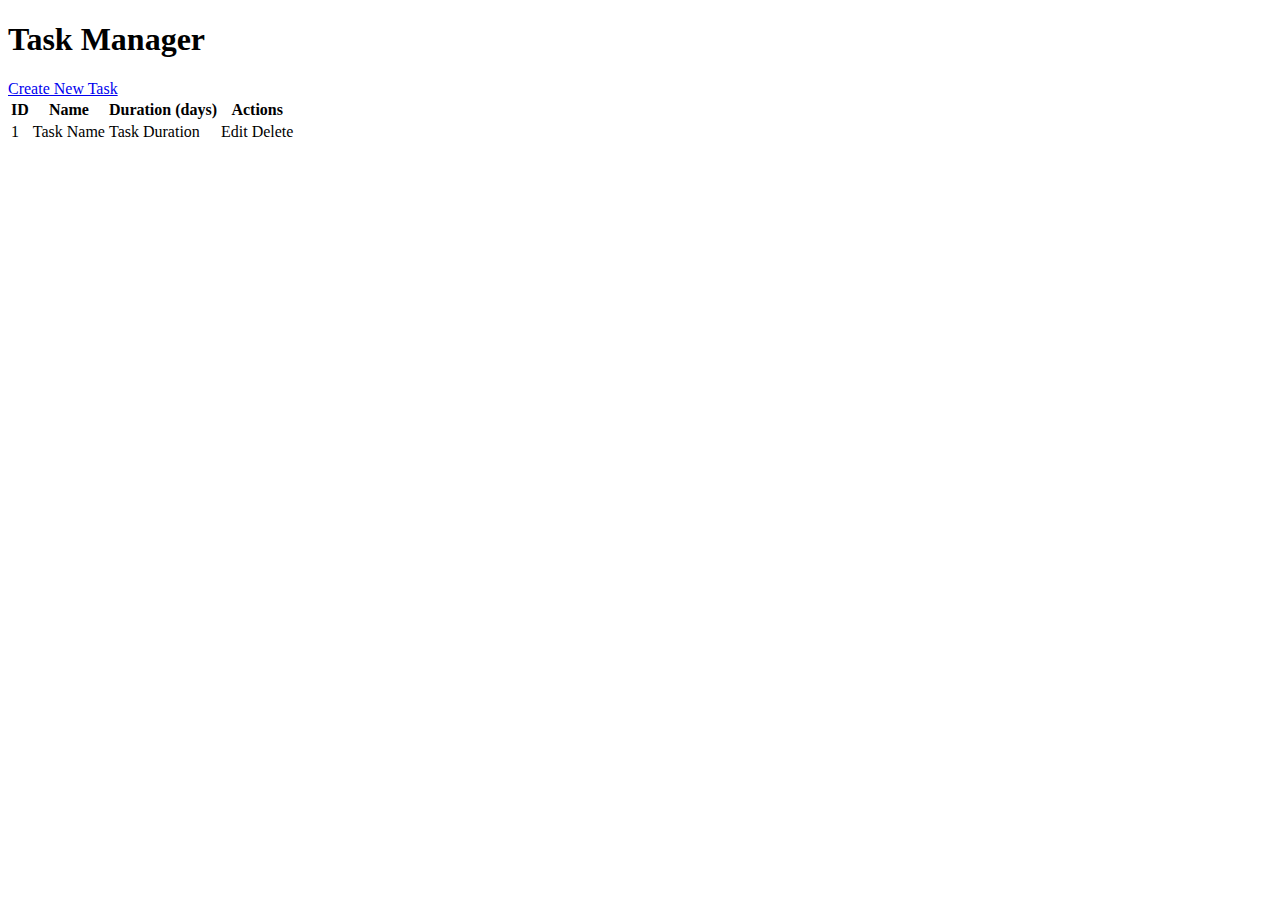
<file: src/main/resources/templates/index.html>
<!DOCTYPE html>
<html xmlns:th="http://www.thymeleaf.org">
<head>
    <title>Task Manager</title>
    <link rel="stylesheet" th:href="@{/styles.css}">
</head>
<body>
<div class="container">
    <h1>Task Manager</h1>
    <div class="actions">
        <a href="/create" class="btn">Create New Task</a>
    </div>
    <table>
        <thead>
        <tr>
            <th>ID</th>
            <th>Name</th>
            <th>Duration (days)</th>
            <th>Actions</th>
        </tr>
        </thead>
        <tbody>
        <tr th:each="task : ${tasks}">
            <td th:text="${task.id}">1</td>
            <td th:text="${task.name}">Task Name</td>
            <td th:text="${task.duration}">Task Duration</td>
            <td>
                <a th:href="@{/edit/{id}(id=${task.id})}" class="btn btn-small">Edit</a>
                <a th:href="@{/delete/{id}(id=${task.id})}" class="btn btn-small btn-danger">Delete</a>
            </td>
        </tr>
        </tbody>
    </table>
</div>
</body>
</html>
</file>
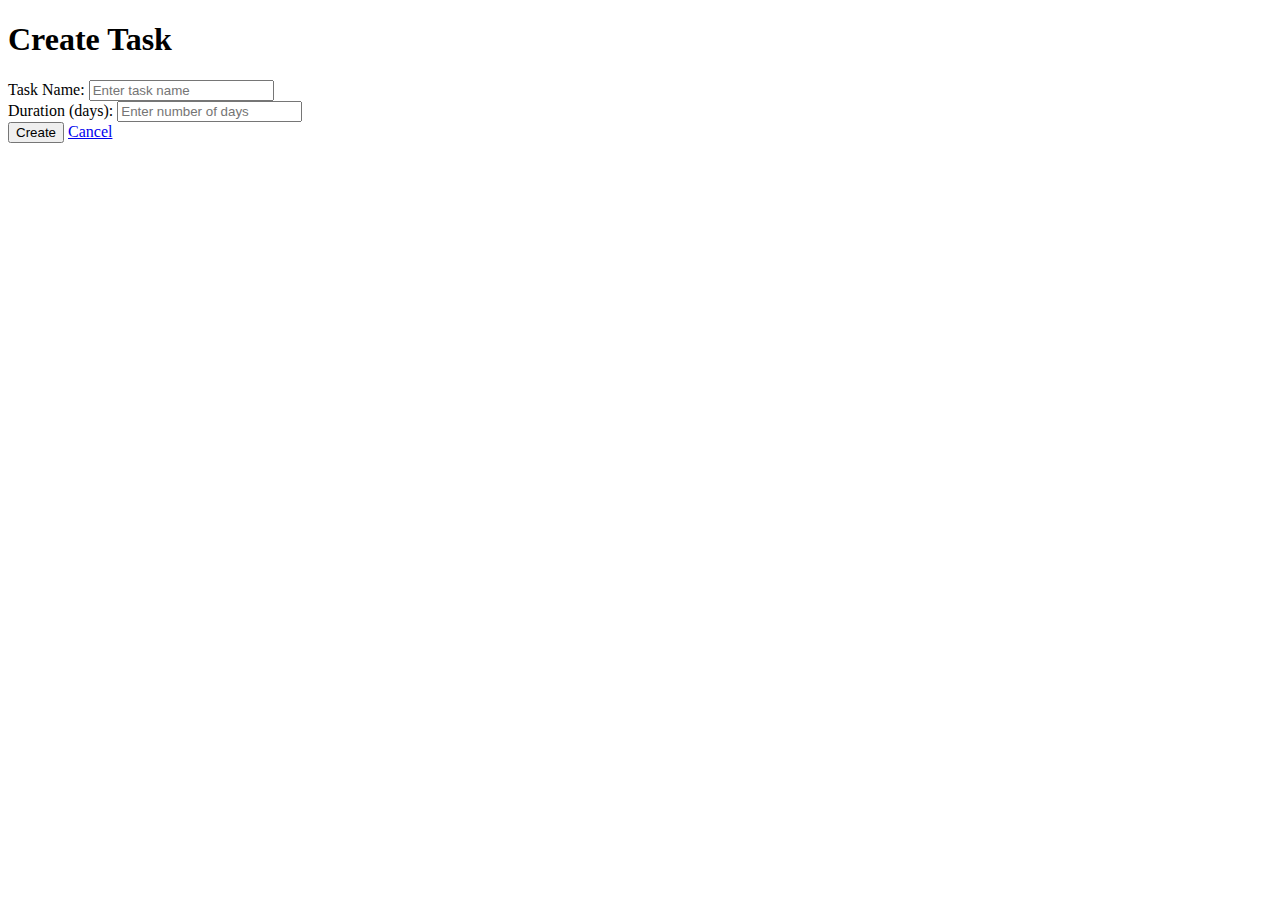
<file: src/main/resources/templates/create.html>
<!DOCTYPE html>
<html xmlns:th="http://www.thymeleaf.org">
<head>
    <title>Create Task</title>
    <link rel="stylesheet" th:href="@{/styles.css}">
</head>
<body>
<div class="container">
    <h1>Create Task</h1>
    <form th:action="@{/save}" th:object="${task}" method="post">
        <div class="form-group">
            <label for="name">Task Name:</label>
            <input type="text" id="name" th:field="*{name}" placeholder="Enter task name" required>
        </div>
        <div class="form-group">
            <label for="duration">Duration (days):</label>
            <input type="number" id="duration" th:field="*{duration}" placeholder="Enter number of days" min="1" required>
        </div>
        <div class="form-actions">
            <button type="submit" class="btn">Create</button>
            <a href="/" class="btn btn-secondary">Cancel</a>
        </div>
    </form>
</div>
</body>
</html>
</file>
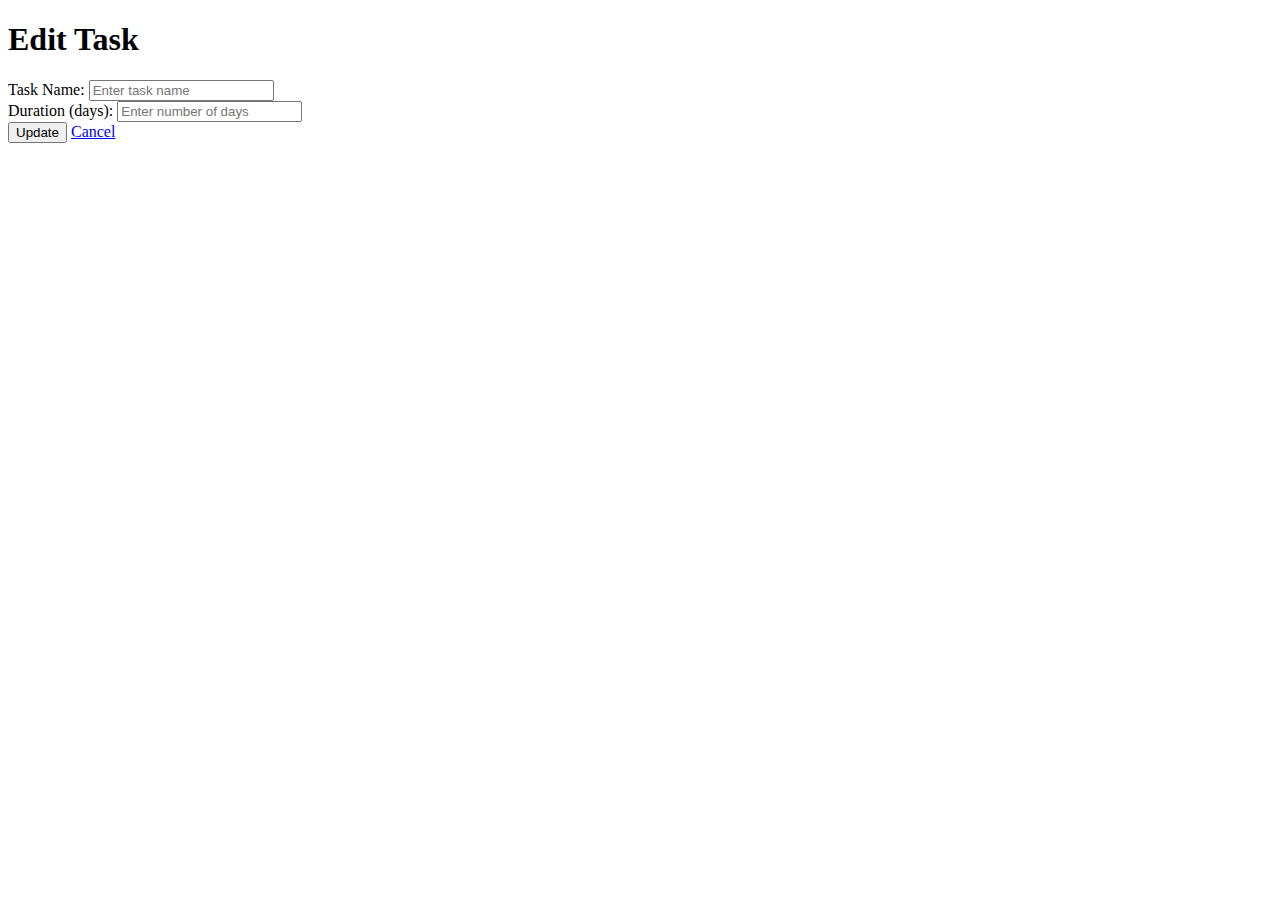
<file: src/main/resources/templates/edit.html>
<!DOCTYPE html>
<html xmlns:th="http://www.thymeleaf.org">
<head>
    <title>Edit Task</title>
    <link rel="stylesheet" th:href="@{/styles.css}">
</head>
<body>
<div class="container">
    <h1>Edit Task</h1>
    <form th:action="@{/update/{id}(id=${task.id})}" th:object="${task}" method="post">
        <div class="form-group">
            <label for="name">Task Name:</label>
            <input type="text" id="name" th:field="*{name}" placeholder="Enter task name" required>
        </div>
        <div class="form-group">
            <label for="duration">Duration (days):</label>
            <input type="number" id="duration" th:field="*{duration}" placeholder="Enter number of days" min="1" required>
        </div>
        <div class="form-actions">
            <button type="submit" class="btn">Update</button>
            <a href="/" class="btn btn-secondary">Cancel</a>
        </div>
    </form>
</div>
</body>
</html>
</file>
